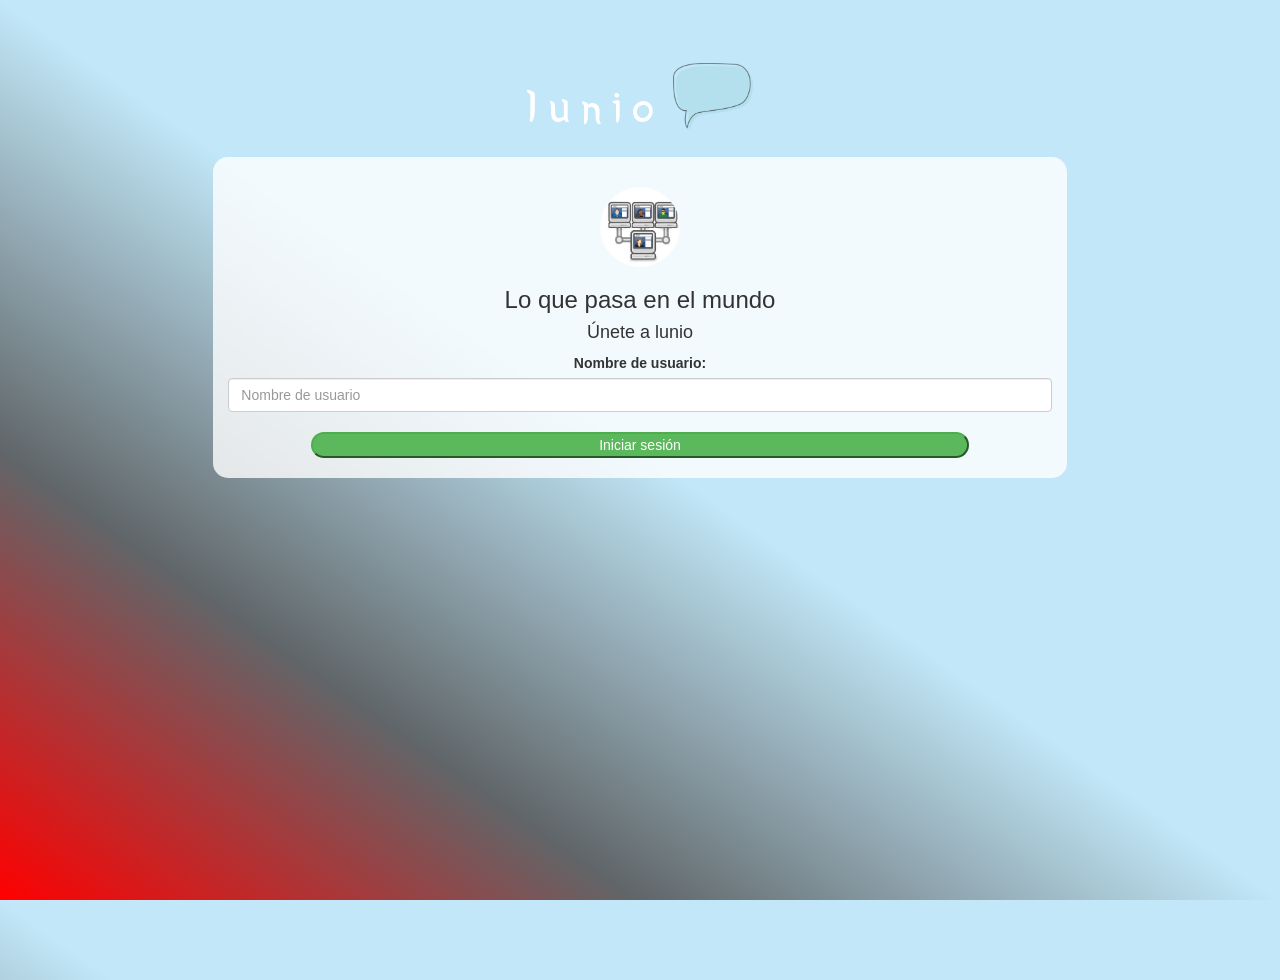
<file: index.html>
<!DOCTYPE html>
<html>
<head>
	<title>lunio</title>
<link href="https://fonts.googleapis.com/css?family=Yeon+Sung&display=swap" rel="stylesheet"><meta name="viewport" content="width=device-width, initial-scale=1">

<link rel="stylesheet" href="https://maxcdn.bootstrapcdn.com/bootstrap/3.4.0/css/bootstrap.min.css">
<script src="https://ajax.googleapis.com/ajax/libs/jquery/3.4.1/jquery.min.js"></script>
<script src="https://maxcdn.bootstrapcdn.com/bootstrap/3.4.0/js/bootstrap.min.js"></script>

<link rel="stylesheet" type="text/css" href="style.css">
<script src="kwitter.js"></script>
</head>
<body>
<center>
	<h1 class="header">	
		lunio	<sup>
	<img src="chat.webp">
	</sup>
</h1>
	<div class="col-lg-8 col-md-7 col-sm-7 col-xs-32 login_div">
	<img src="chot.jpg" class="logo">
		<h3 >Lo que pasa en el mundo</h3>
		<h4 >Únete a lunio</h4>
		<div class="form-group">
		  <label >Nombre de usuario:</label>
        <input type="text" id="user_name" class="form-control" placeholder="Nombre de usuario" 
	</div>
		<br>
		<button id="login_button" 	class="btn-success" onclick="addUser()">Iniciar sesión</button>
		<br><br>
	</div>
</center>
</body>
</html>
</file>
<file: style.css>
html, body
{
  height: 100%;
  margin: 0;
}

body
{
background-image: linear-gradient(to right top, #ff0000, #606669,  #c1e7f8,  #c1e7f8, #c1e7f8);
}

.header
{
	color: white;font-family: 'Yeon Sung';font-size: 45px;letter-spacing: 10px;margin-top: 80px;
}
.header img
{
	width: 80px;margin-left: -15px;
}

.login_div
{
	background: rgba(255,255,255,0.8);float: none;border-radius: 15px;
}

.logo
{
	width: 80px;margin-top: 30px;border-radius: 40px;
}

#login_button
{
	width: 80%;border-radius: 15px;
}

.room_name
{
	cursor: pointer;
	font-size: 20px;
}


#logout
{
	font-size: 20px; float: right;
}


#output
{
	padding: 10px; width:80%;background: rgba(255,255,255,0.8);border-radius: 15px;
}

.input_div_room_page
{
	width: 80%;
}

.input_div label
{
	color: rgb(255, 253, 255);font-size: 20px;
}


.input_div_message_page
{
	position: fixed;bottom: 0px;width: 100%;background: rgba(255,255,255,0.8);
}
.input_div_message_page label
{
	color: black;
}
.input_div_message_page #msg
{
	width: 80%;
}
.input_div_message_page button
{
	margin-top: 15px;
	width: 50%; 
}
.color_white
{
	color: white
}

.user_tick
{
	width:20px;
}
.message_h4
{
	padding-left:5px;color:rgb(125, 57, 57);
}
.login_button{
	width:28px;
height:28px;
background-color:#00ff62;

}
</file>
